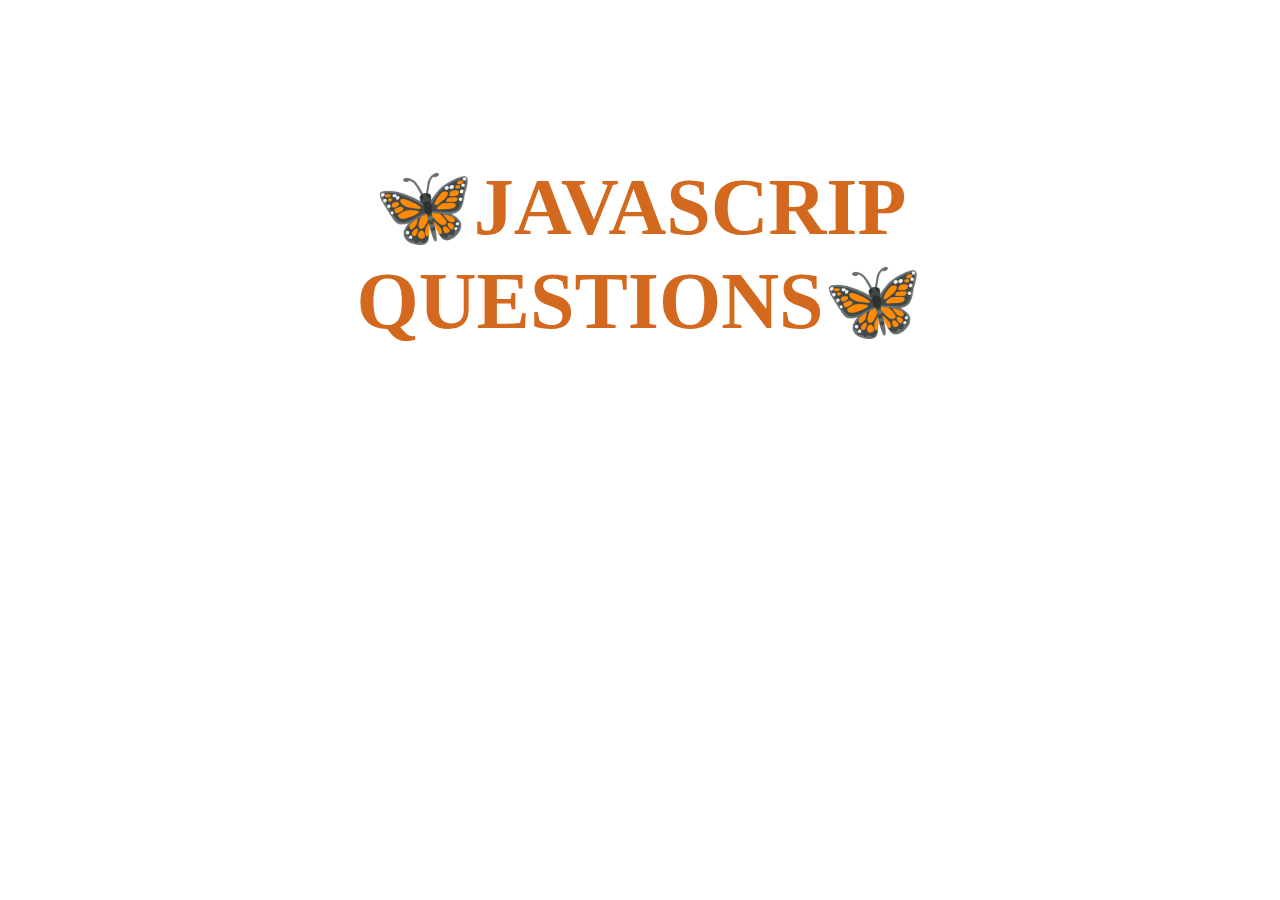
<file: class1/index.html>
<!DOCTYPE html>
<html lang="en">
<head>
    <meta charset="UTF-8">
    <meta http-equiv="X-UA-Compatible" content="IE=edge">
    <meta name="viewport" content="width=device-width, initial-scale=1.0">
    <link rel="stylesheet" href="style.css">
    <title>Document</title>
</head>
<body>
    

    <h2>🦋JAVASCRIP QUESTIONS🦋</h2>

    <script src="app.js"></script>
</body>
</html>
</file>
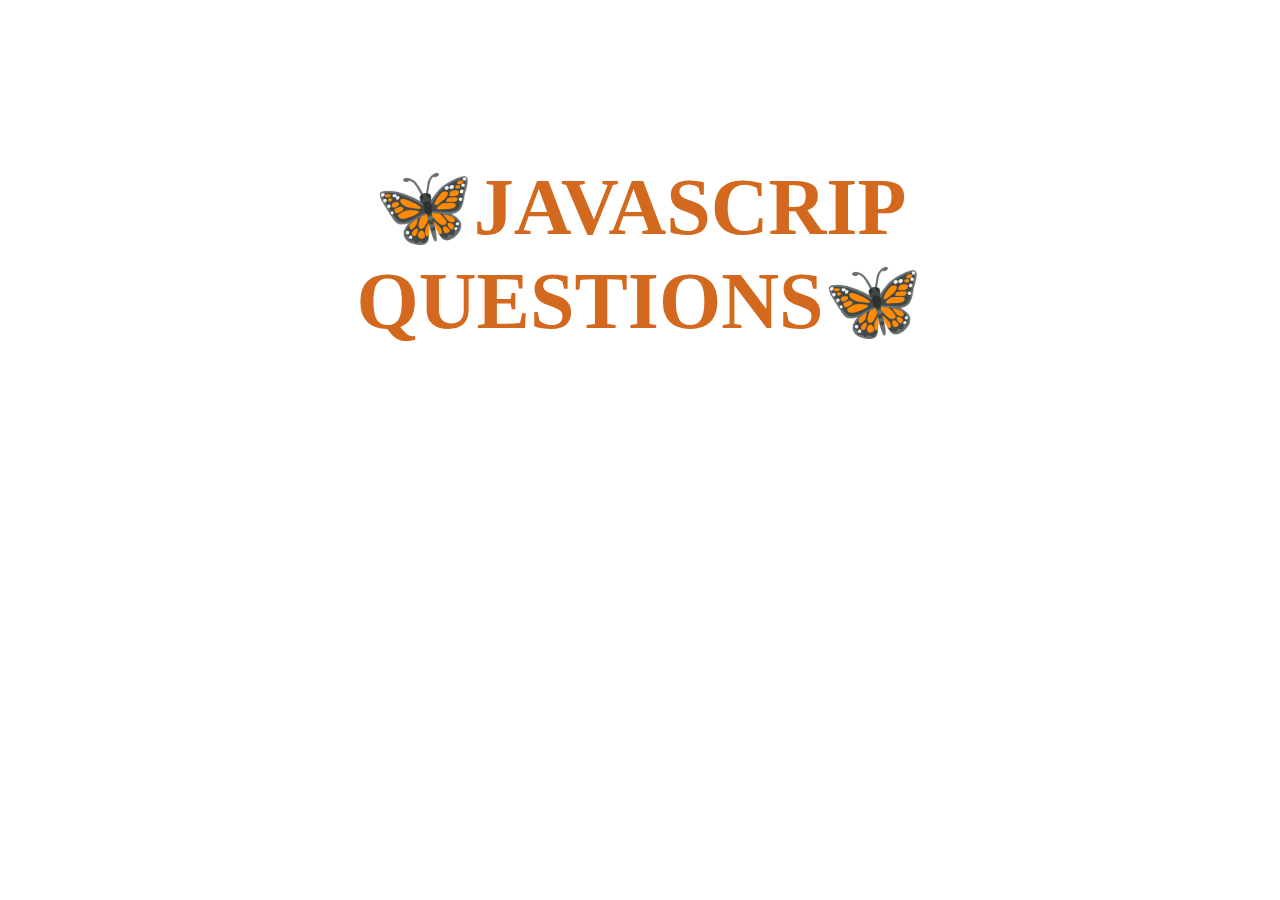
<file: class2/loops.html>
<!DOCTYPE html>
<html lang="en">
<head>
    <meta charset="UTF-8">
    <meta http-equiv="X-UA-Compatible" content="IE=edge">
    <meta name="viewport" content="width=device-width, initial-scale=1.0">
    <title>Document</title>
    <link rel="stylesheet" href="loops.css">
</head>
<body>
    

    <h2>🦋JAVASCRIP QUESTIONS🦋</h2>

    <script src="loops.js"></script>
</body>
</html>
</file>
<file: class1/style.css>
h2{
    color: chocolate;
    text-align: center;
    margin: 10rem;
    font-size: 5rem;
    
}
</file>
<file: class2/loops.css>
h2{
    color: chocolate;
    text-align: center;
    margin: 10rem;
    font-size: 5rem;
    
}
</file>
